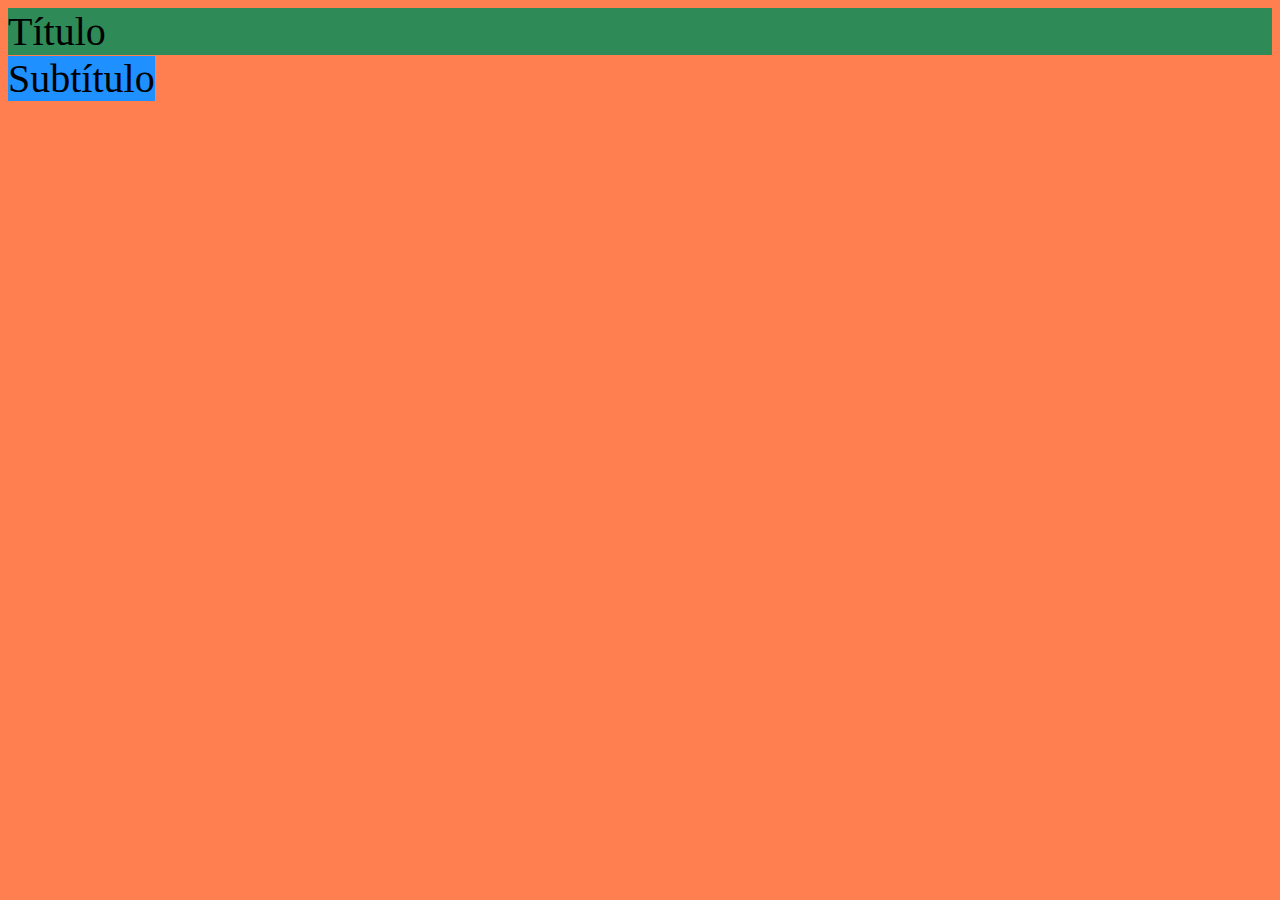
<file: exercicios-web/css/css/alturaLargura.html>
<!DOCTYPE html>
<html>

<head>
    <meta charset="UTF-8">
    <title>Altura e Largura</title>
    <style>
        body {
            font-size: 40px;
            background-color: coral;
        }

        div {
            background-color: seagreen;
        }

        span {
            background-color: dodgerblue;
        }
    </style>
</head>

<body>
    <div>Título</div>
    <span>Subtítulo</span>
</body>

</html>
</file>
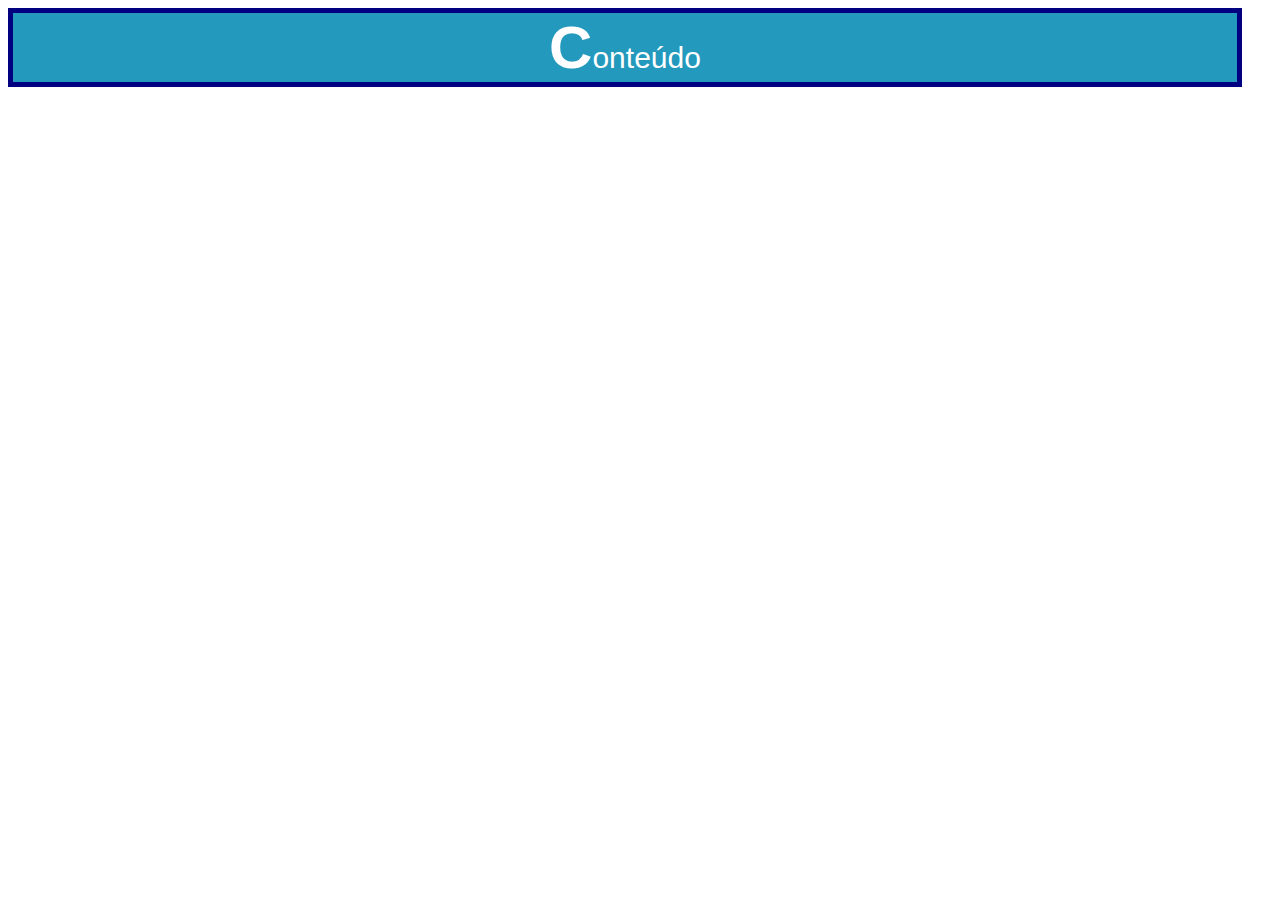
<file: exercicios-web/css/css/anatomia.html>
<!DOCTYPE html>
<html>
  <head>
    <meta charset="UTF-8" />
    <title>Anatomia CSS</title>
    <style>
      .seletor {
        color: #fff;
        font-size: 30px;
        text-align: center;
        border: solid 5px navy;
        font-family: Helvetica, sans-serif;
        width: calc(100% - 40px);
        background-color: rgb(34, 153, 189);
      }
      /* pseudo-classe */
      .seletor:hover {
        background-color: orangered;
      }
      /* pseudo-elemento */
      .seletor::first-letter {
        font-size: 60px;
        font-weight: bold;
      }
    </style>
  </head>

  <body>
    <div class="seletor">Conteúdo</div>
  </body>
</html>
</file>
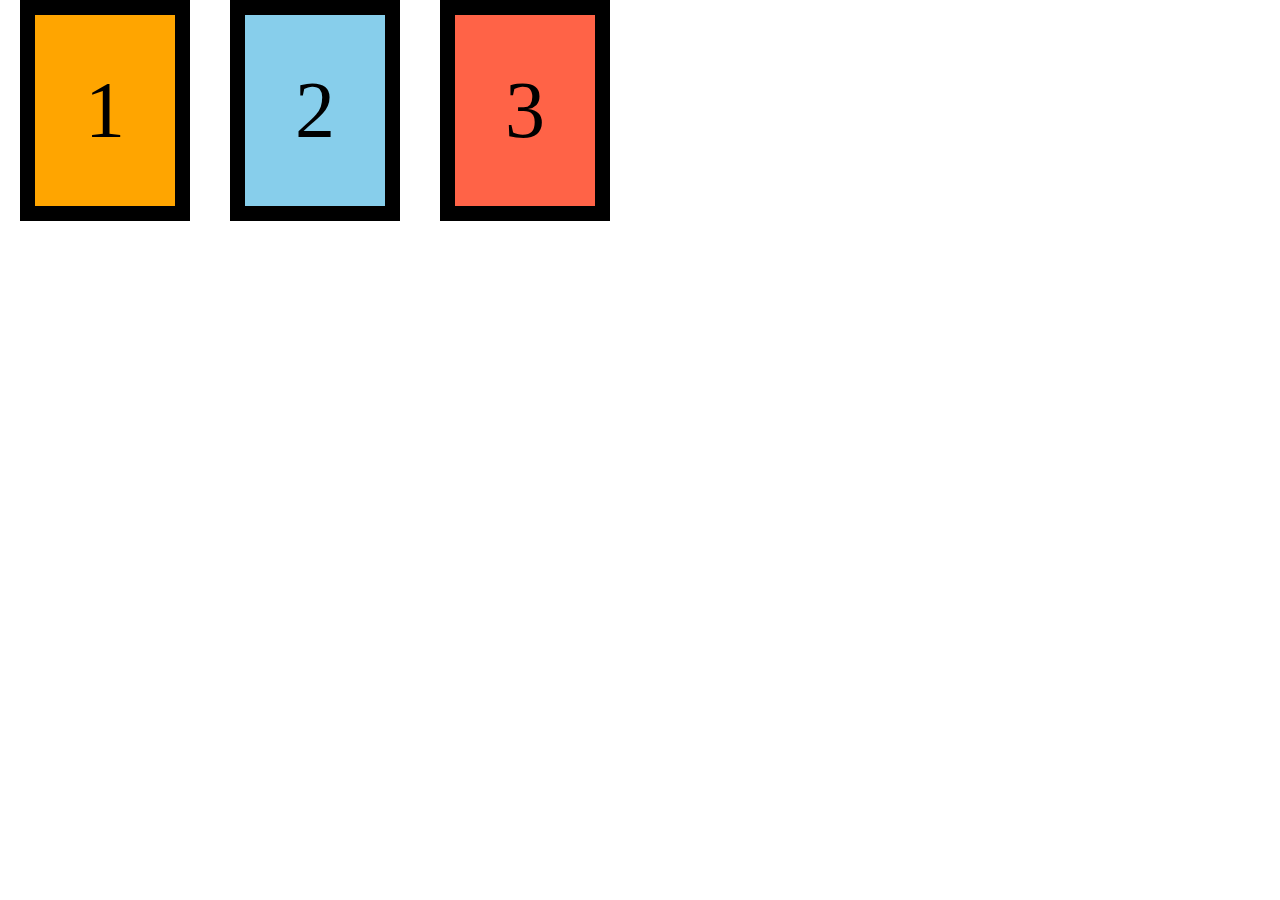
<file: exercicios-web/css/css/box.html>
<!DOCTYPE html>
<html>

<head>
    <meta charset="UTF-8">
    <title>Box Model</title>
    <style>
        body { font-size: 80px; margin: 0; }
        .c1 { background-color: orange; }
        .c2 { background-color: skyblue; }
        .c3 { background-color: tomato; }

        div {
            float: left;
            padding-top: 100px;
            padding: 10px 50px 100px 150px;
            padding: 100px 50px;
            padding: 50px;
            margin: 0px 20px;
            border: solid 15px black;
        }
    </style>
</head>

<body>
    <div class="c1">1</div>
    <div class="c2">2</div>
    <div class="c3">3</div>
</body>

</html>
</file>
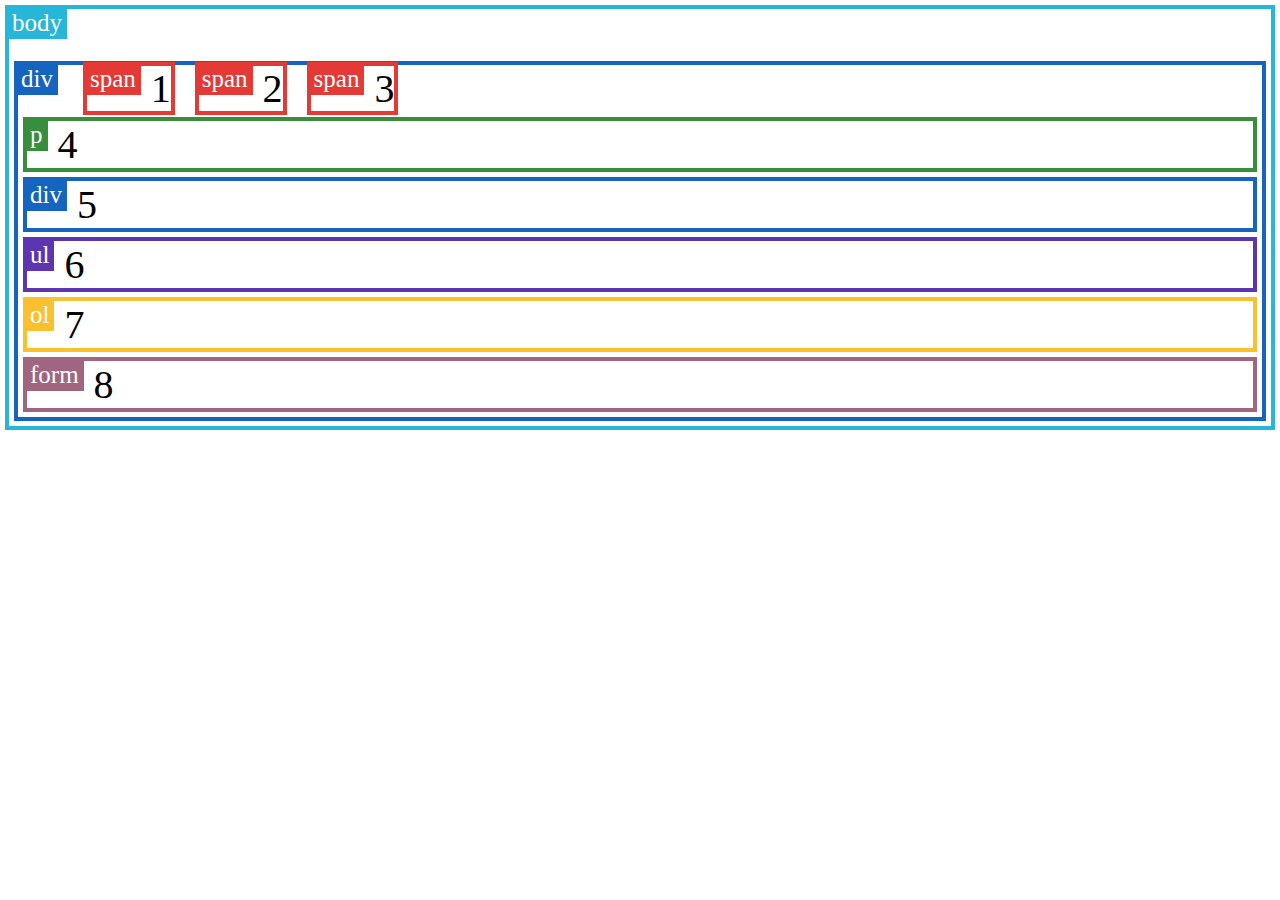
<file: exercicios-web/css/css/classeTag.html>
<!DOCTYPE html>
<html>

<head>
    <meta charset="UTF-8">
    <title>Tag Class</title>
    <link rel="stylesheet" href="css/tag.css">
</head>

<body class='tag'>
    <div class='tag'>
        <span class='tag'>1</span>
        <span class='tag'>2</span>
        <span class='tag'>3</span>
        <p class='tag'>4</p>
        <div class='tag'>5</div>
        <ul class='tag'>6</ul>
        <ol class='tag'>7</ol>
        <form class='tag'>8</form>
    </div>
    <script src="js/tag.js"></script>
</body>

</html>
</file>
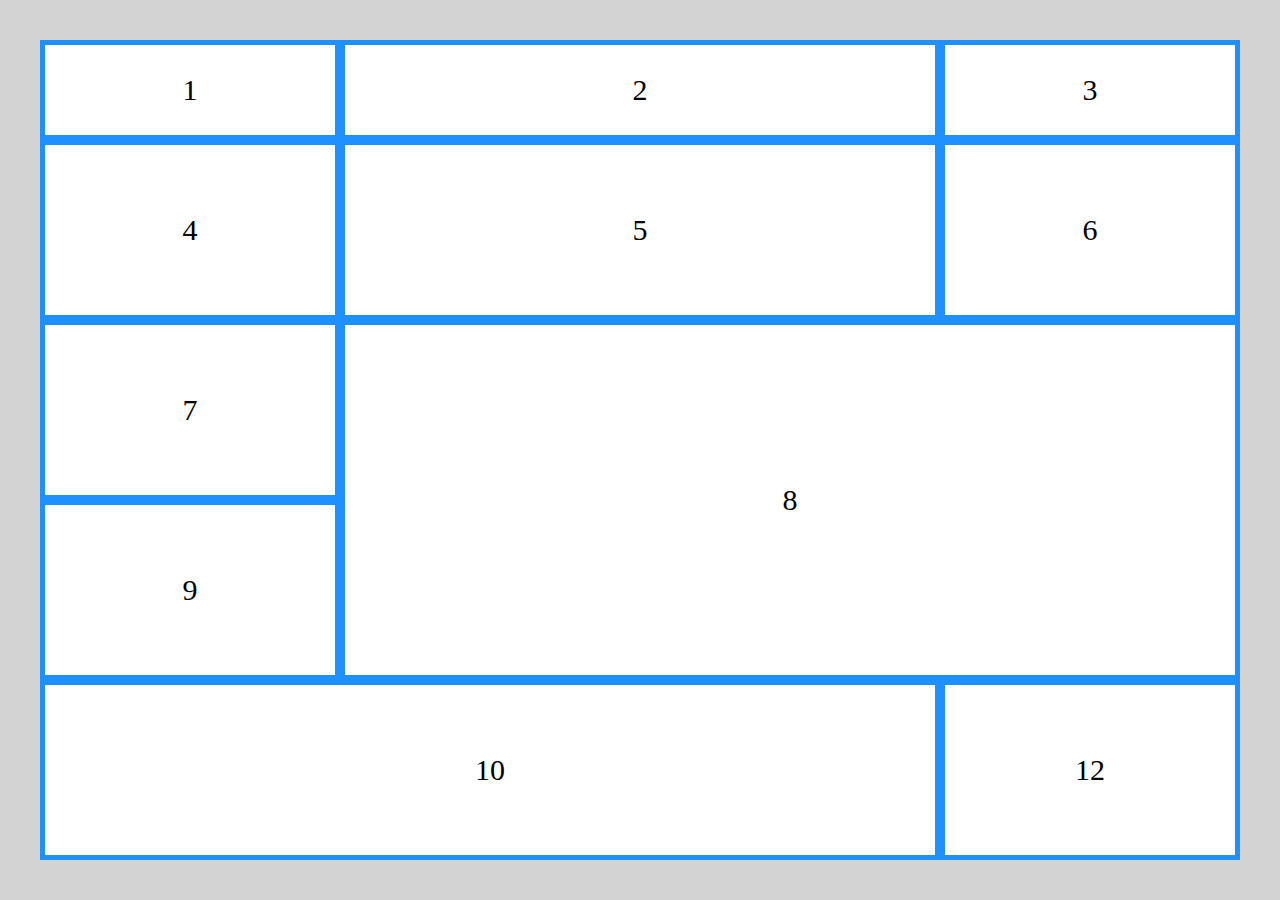
<file: exercicios-web/css/css/cssgrid1.html>
<!DOCTYPE html>
<html>
  <head>
    <meta charset="UTF-8" />
    <title>CSS Grid #01</title>
    <style>
      /* https://caniuse.com/#feat=css-grid */

      html,
      body {
        margin: 20px;
        height: calc(100% - 40px);
        background-color: lightgray;
      }

      div {
        display: flex;
        align-items: center;
        justify-content: center;
        font-size: 30px;
        border: solid 5px dodgerblue;
        background: #fff;
      }

      body {
        display: grid;
        grid-template-columns: 50% 50%;
        grid-template-columns: repeat(4, 8.33% 8.33% 8.33%);
        grid-template-columns: repeat(12, 8.33%);
        grid-template-columns: repeat(11, 100px) 100px;
        /* minmax(100px, 300px) */
        grid-template-columns: 200px 20% 1fr;
        grid-template-columns: 1fr 2fr 1fr;
        grid-template-rows: 50% 25% 12.5% 12.5%;
        grid-template-rows: 100px 1fr;
        grid-template-rows: 100px auto;
      }

      .d8 {
        grid-column-start: 2;
        grid-column-end: 4;
        grid-column-end: span 2;
        grid-row-start: 3;
        grid-row-end: 5;
        grid-row-end: span 2;
      }

      .d10,
      .d11 {
        /* cuidado com sobreposição */
        grid-column-start: 1;
        grid-column-end: 3;
        grid-row-start: 5;
        grid-row-end: span 1;
      }
      .d10 {
        z-index: 1;
      }
    </style>
  </head>

  <body>
    <div class="d1">1</div>
    <div class="d2">2</div>
    <div class="d3">3</div>
    <div class="d4">4</div>
    <div class="d5">5</div>
    <div class="d6">6</div>
    <div class="d7">7</div>
    <div class="d8">8</div>
    <div class="d9">9</div>
    <div class="d10">10</div>
    <div class="d11">11</div>
    <div class="d12">12</div>
  </body>
</html>
</file>
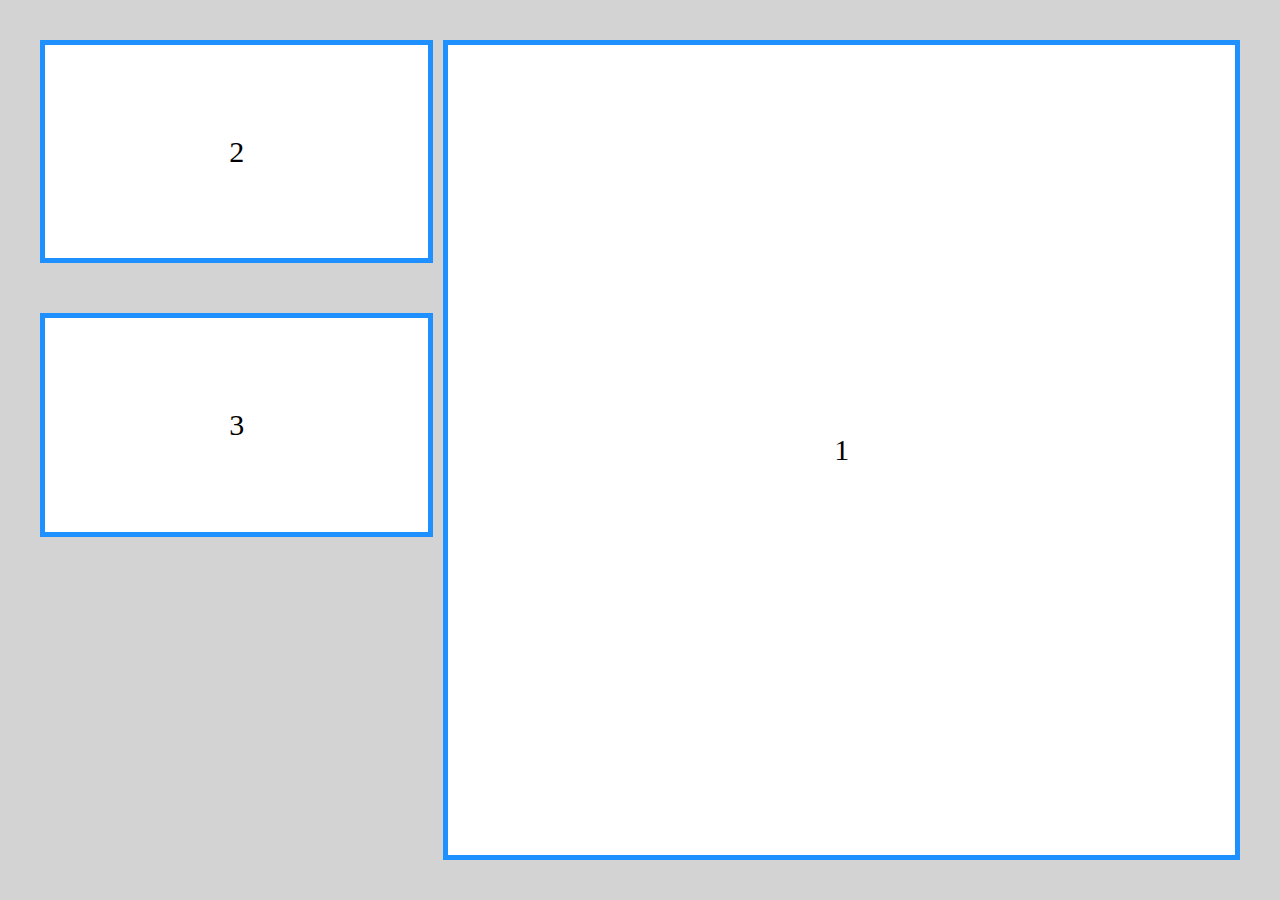
<file: exercicios-web/css/css/cssgrid2.html>
<!DOCTYPE html>
<html>

<head>
    <meta charset="UTF-8">
    <title>CSS Grid #02</title>
    <style>
        html,
        body {
            margin: 20px;
            height: calc(100% - 40px);
            background-color: lightgray;
        }
        
        div {
            display: flex;
            align-items: center;
            justify-content: center;
            font-size: 30px;
            border: solid 5px dodgerblue;
            background: #fff;
        }

        body {
            display: grid;
            grid-template-columns: 
            [inicio] 1fr 
            [metade-1 meio-1] 1fr
            [metade-2 meio-2] 1fr [fim];
            grid-template-rows: repeat(3, 1fr);

            column-gap: 20px;
            row-gap: 20px;
            gap: 50px 10px;
        }

        .d1 {
            grid-column-start: metade-2;
            grid-column-end: fim;
            grid-column: meio-1 / fim;
            grid-row: 1 / span 2;
            /* row-start column start row end column end */
            grid-area: 1 / meio-1 / span3 / fim;

        }
    </style>
</head>

<body>
    <div class="d1">1</div>
    <div class="d2">2</div>
    <div class="d3">3</div>
</body>

</html>
</file>
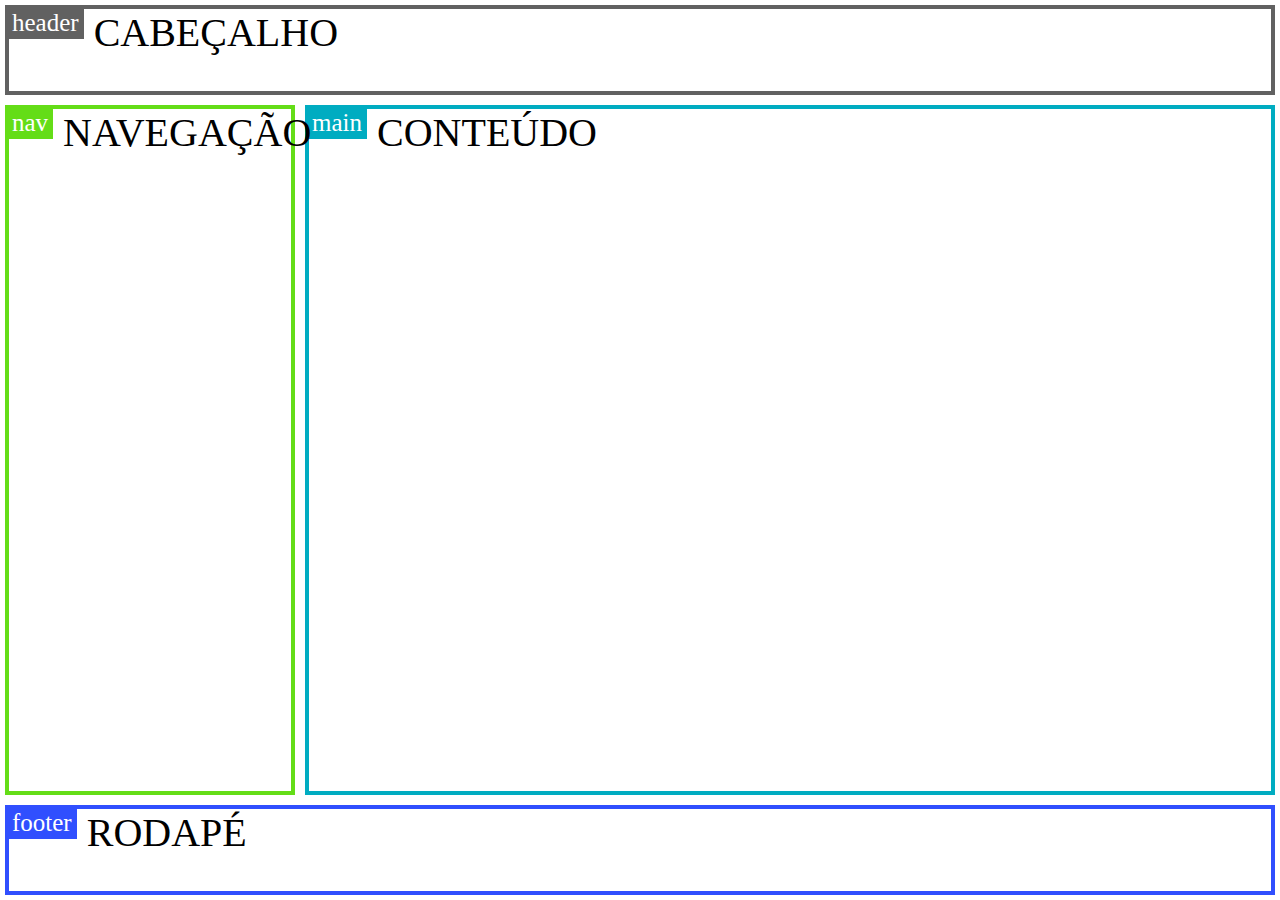
<file: exercicios-web/css/css/cssgrid3.html>
<!DOCTYPE html>
<html>
  <head>
    <meta charset="UTF-8" />
    <title>CSS Grid #03</title>
    <link rel="stylesheet" href="css/tag.css" />
    <style>
      * {
        padding: 0;
        margin: 0;
      }

      header {
        grid-area: cabecalho;
      }

      nav {
        grid-area: navegacao;
      }

      main {
        grid-area: conteudo;
      }

      footer {
        grid-area: rodape;
      }

      body {
        display: grid;
        min-height: 100vh;
        grid-template-columns: 300px 1fr;
        grid-template-rows: 100px 1fr 100px;
        grid-template-areas:
          'cabecalho cabecalho'
          'navegacao conteudo'
          'rodape rodape';
      }

      @media (max-width: 700px) {
        body {
          grid-template-columns: 1fr;
          grid-template-rows: 80px 1fr 100px;
          grid-template-areas:
            'navegacao'
            'conteudo'
            'rodape';
        }
        header {
          display: none;
        }
      }
    </style>
  </head>

  <body>
    <main class="tag">CONTEÚDO</main>
    <header class="tag">CABEÇALHO</header>
    <footer class="tag">RODAPÉ</footer>
    <nav class="tag">NAVEGAÇÃO</nav>

    <script src="js/tag.js"></script>
  </body>
</html>
</file>
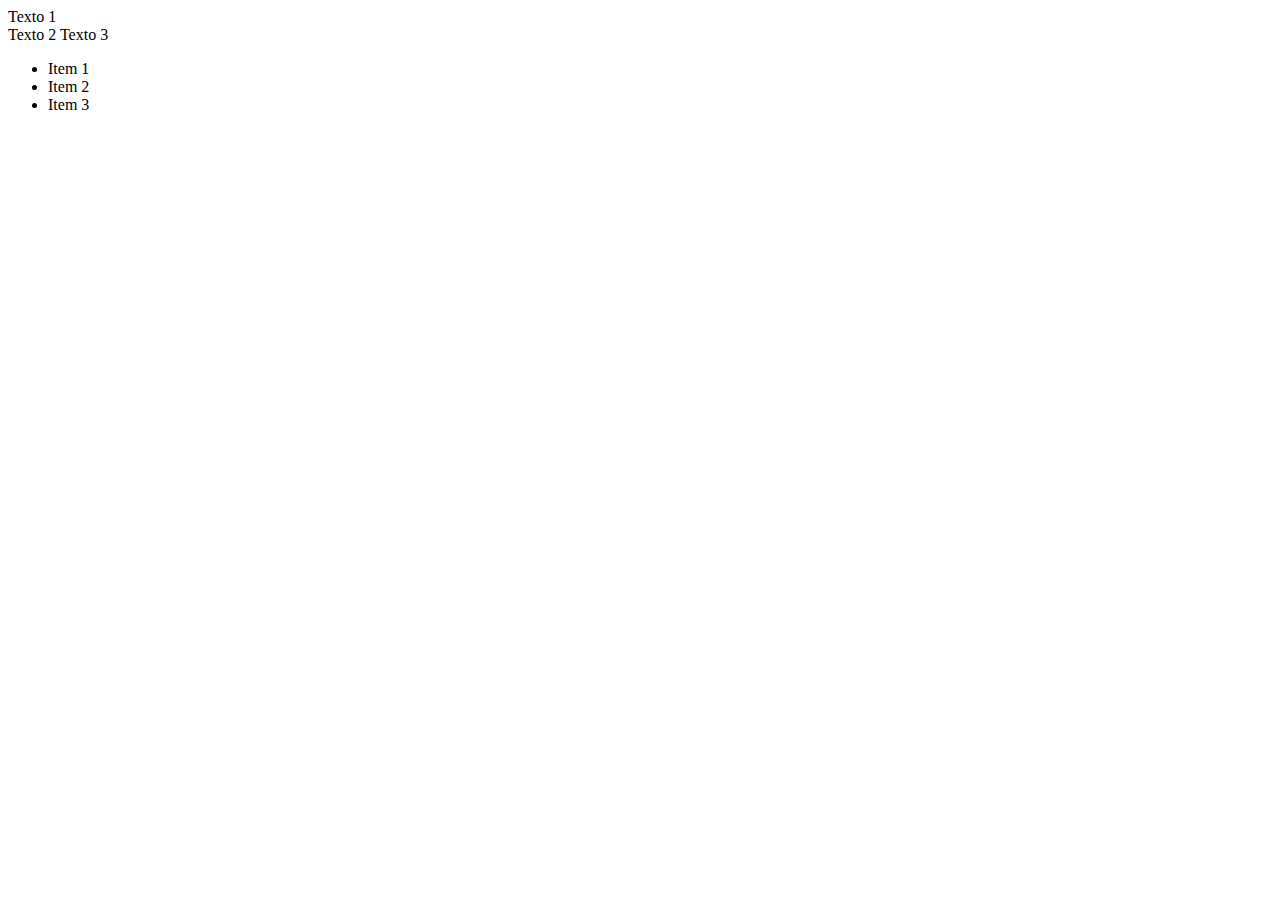
<file: exercicios-web/css/css/display.html>
<!DOCTYPE html>
<html>

<head>
    <meta charset="UTF-8">
    <title>Display</title>
    <style>
        /* ... */
    </style>
</head>

<body>
    <div>Texto 1</div>
    <span>Texto 2</span>
    <span>Texto 3</span>
    <ul>
        <li>Item 1</li>
        <li>Item 2</li>
        <li>Item 3</li>
    </ul>
</body>

</html>
</file>
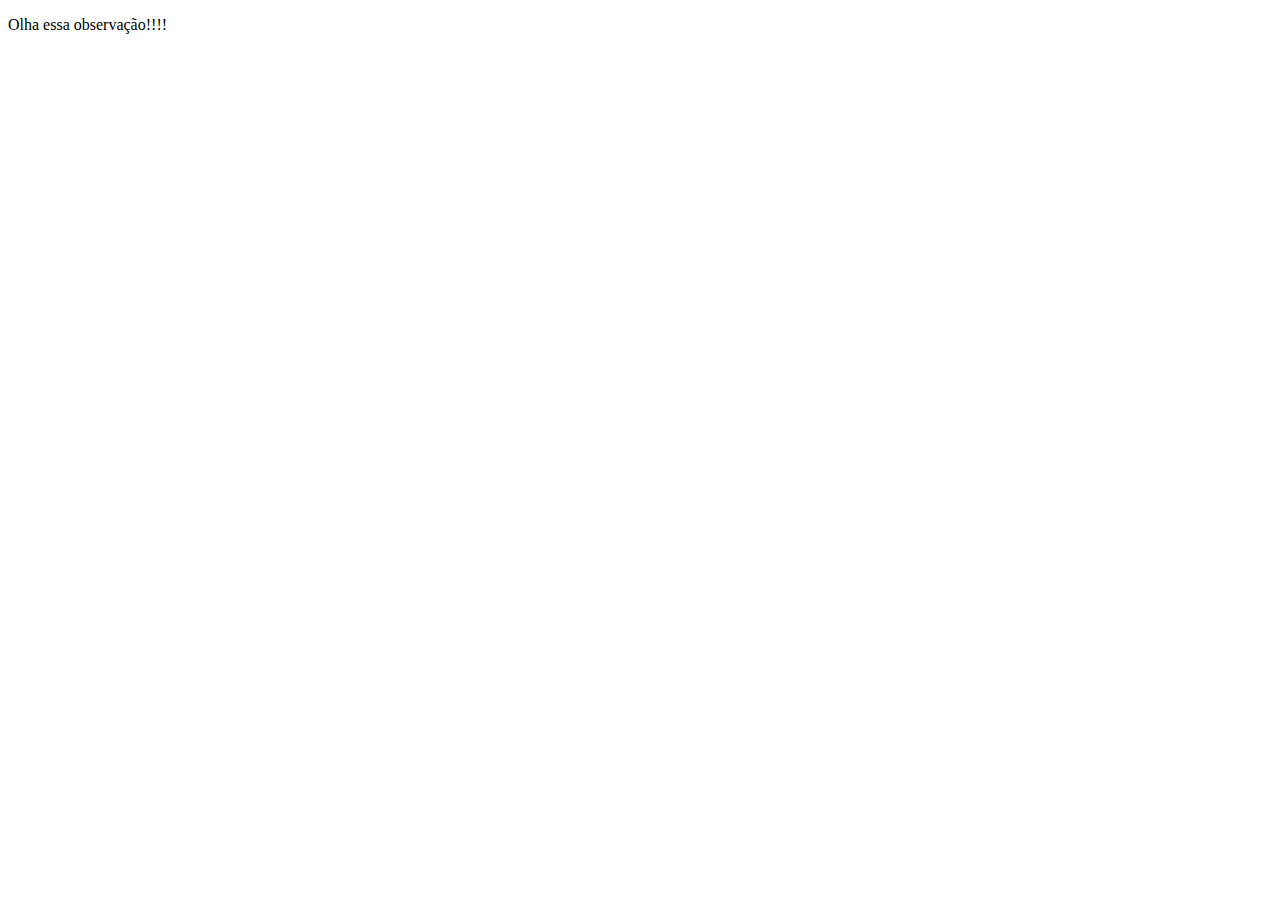
<file: exercicios-web/css/css/especificidade1.html>
<!DOCTYPE html>
<html>

<head>
    <meta charset="UTF-8">
    <title>Especificidade CSS</title>
    <style>
        /* https://developer.mozilla.org/pt-BR/docs/Web/CSS/Specificity */
    </style>
</head>

<body>
    <p class='observacao'>Olha essa observação!!!!</p>
</body>

</html>
</file>
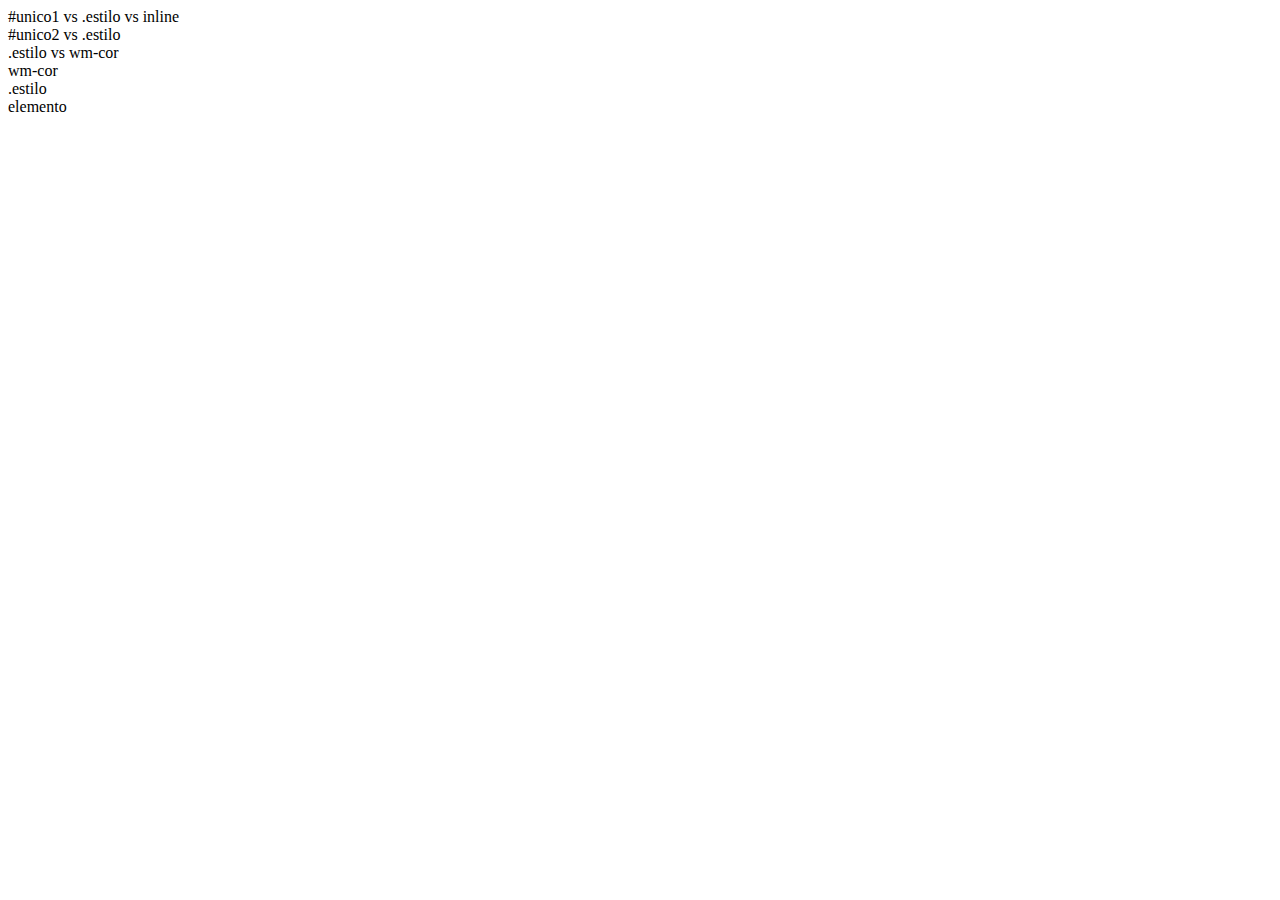
<file: exercicios-web/css/css/especificidade2.html>
<!DOCTYPE html>
<html>

<head>
    <meta charset="UTF-8">
    <title>Especificidade CSS</title>
    <style>
        /* https://specificity.keegan.st/ */
    </style>
</head>

<body>
    <div id="unico1" class="estilo">
        #unico1 vs .estilo vs inline
    </div>
    <div id="unico2" class="estilo">#unico2 vs .estilo</div>
    <div class="estilo" wm-cor>.estilo vs wm-cor</div>
    <div wm-cor>wm-cor</div>
    <div class="estilo">.estilo</div>
    <div>elemento</div>
</body>

</html>
</file>
<file: exercicios-web/css/css/css/tag.css>
body {
  font-size: 40px;
}

ul, ol {
  padding: 0;
}

li {
  margin-left: 60px;
}

.tag  {
  border: solid 4px;
  margin: 5px;
}

.tag label {
  color: #fff;
  font-size: 25px;
  vertical-align: top;
  margin-right: 10px;
  padding: 0px 5px 3px 3px;
}
</file>
